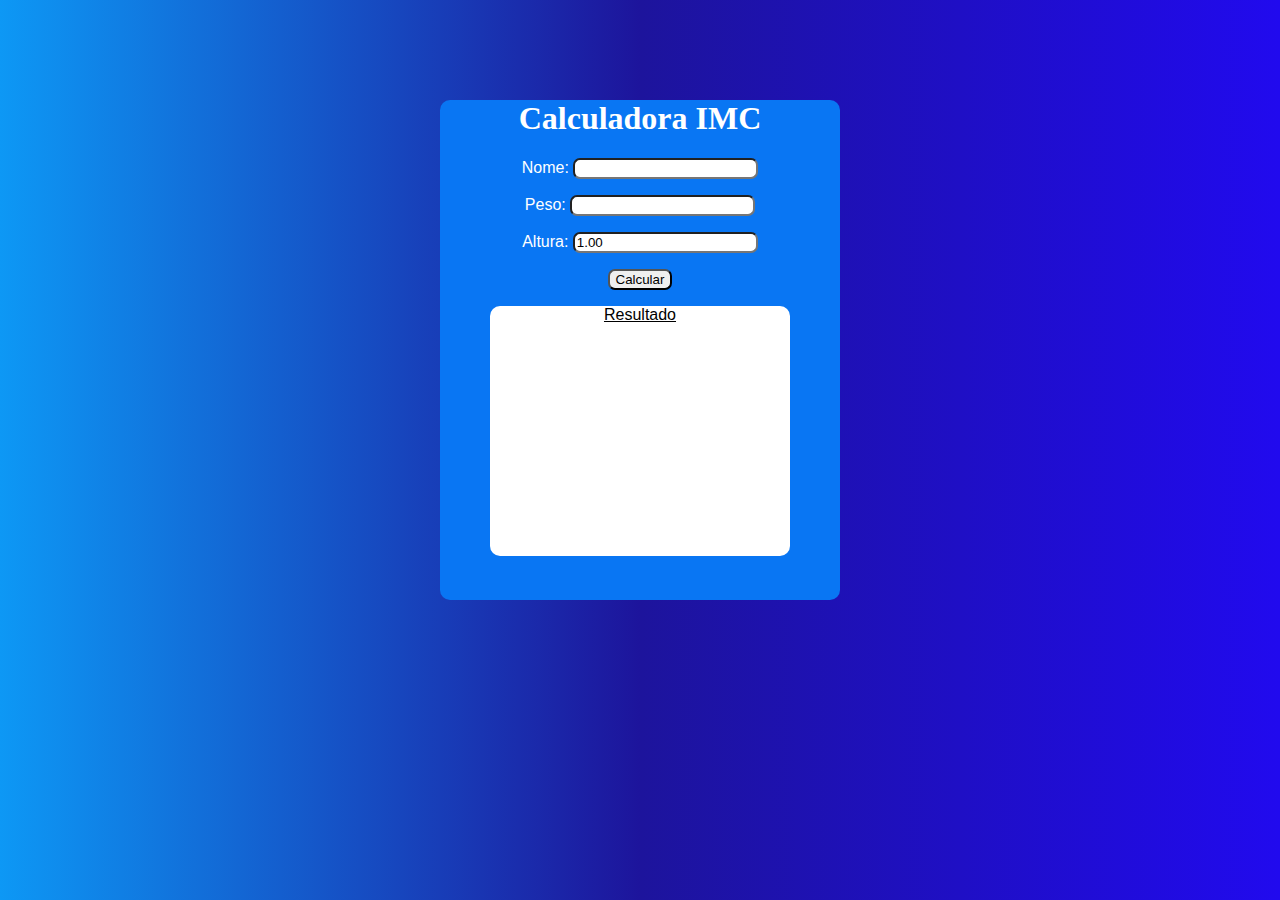
<file: Calculadora IMC/index.html>
<!DOCTYPE html>
<html lang="pt-br"> 
<head>
    <meta charset="UTF-8">
    <meta http-equiv="X-UA-Compatible" content="IE=edge">
    <meta name="viewport" content="width=device-width, initial-scale=1.0">
    <title>calulo imc</title>
</head>
<body>
<style>
   #cab{
       width: 400px;
       height: 500px;
       padding: auto;
       margin: auto;
       margin-top: 100px;
       background-color: #0976f3;
       border-radius: 10px;

   }
   #res{
       background-color: white;
       padding: auto;
       margin: auto;
width: 300px;
height: 250px;
border-radius: 10px;


   }
   #resultado{
       color: black;


   }
   #pre{
       color: black;

   }

    p{
        text-align: center;
        color: white;
        font-family: sans-serif;
    }
    body{
        background-image:linear-gradient(to right, #0d98f5, rgb(29, 20, 156), #210aee);
    
    }
    h1{ color: white;
text-align: center;

    }
    input{
        border-radius: 7px;
       
        
    }
    input:hover{
        border-radius: 7px;
        background-color: rgb(90, 163, 247);
        transition: 0.5s;
    }
  



</style>





    
<div id= 'cab'>
    <h1>Calculadora IMC</h1>
   <p>Nome: <input type="text" name="" id="nome"></p>
   <p>Peso: <input type="number" min="0" name="" id="peso"></p> 
   <p>Altura: <input type="number" placeholder="use . ou ," min="1.00" step="0.01" value="1.00"name="" id="altura"></p> 
  <p> <input type="button" value="Calcular" id="calcular" onclick = "imc()"></p>
 <div id="res">
     <p id="pre"><ins>Resultado</ins></p>
    <p id="resultado" >
 
    </p>
 </div>
  


</div>

<script>


function imc(){
    const nome = document.getElementById('nome').value;
    const peso = document.getElementById('peso').value;
    const altura = document.getElementById('altura').value;
    const resultado = document.getElementById('resultado')
    
    



if (nome !== ''&& peso !== '' && altura !== ''){
   
    var res= (peso / (altura * altura)).toFixed(1);
   

let clas = '';
if(res == 0.0){

clas = " digitando dados invalidos para um calculo correto"
}
else if(res < 18.5){
    clas = 'abaixo do peso';
}else if(res < 24.9){
    clas = 'com peso normal';
}else if(res < 29.9){
    clas = 'acima do peso';
}else if(res < 34.9){
    clas = 'com Obesidade grau I';
}else if(res < 40){
    clas = 'com obesidade grau II';
}else{
    clas = 'com obesidade grau III, CUIDADO!!!'}

resultado.textContent = `Olá ${nome} seu imc é: ${res}, você esta ${clas}`



}else{
        resultado.textContent = "preencha todos os dados"
    }
    








}

</script>



</body>
</html>
</file>
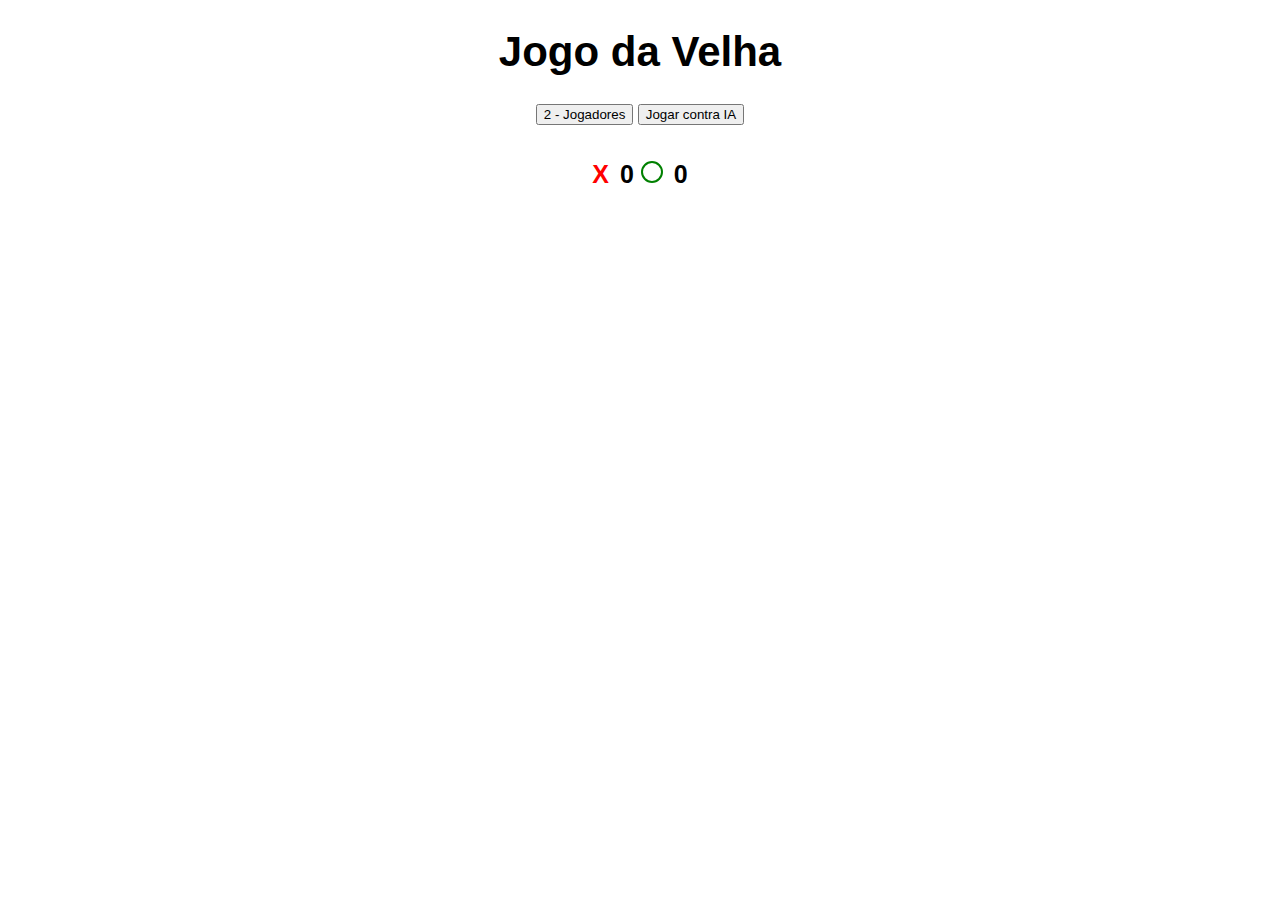
<file: JogoDaVelha/index.html>
<!DOCTYPE html>
<html lang="pt-br">
<head>
    <meta charset="UTF-8">
    <meta http-equiv="X-UA-Compatible" content="IE=edge">
    <meta name="viewport" content="width=device-width, initial-scale=1.0">
    <link rel="stylesheet" href="style.css">
    <title>Jogo da Velha</title>
</head>
<body>
    <h1>Jogo da Velha</h1>
    <div id="botoes">
        <button id="btn1"> 2 - Jogadores</button>
        <button id="btnIA">Jogar contra IA</button>
    </div>
    <div id="container" class="hide">
        <div class="box" id="bloco1"></div>
        <div class="box" id="bloco2"></div>
        <div class="box" id="bloco3"></div>
        <div class="box" id="bloco4"></div>
        <div class="box" id="bloco5"></div>
        <div class="box" id="bloco6"></div>
        <div class="box" id="bloco7"></div>
        <div class="box" id="bloco8"></div>
        <div class="box" id="bloco9"></div>

    </div>
    <div id="placar">
        <span class="placar-box">
            <span class="x-placar">X</span>
            <span class="valorx">0</span>
        </span>
        <span class="placar-box">
            <span class="o-placar"></span>
            <span class="valoro">0</span>
        </span>
    </div>
    <div id="simbol" class="hide">
        <div class="x">X</div>
        <div class="o"></div>
    </div>

    <div id="mensagem" class="hide">
        <p></p>
    </div>



    <script src="script.js"></script>
</body>
</html>
</file>
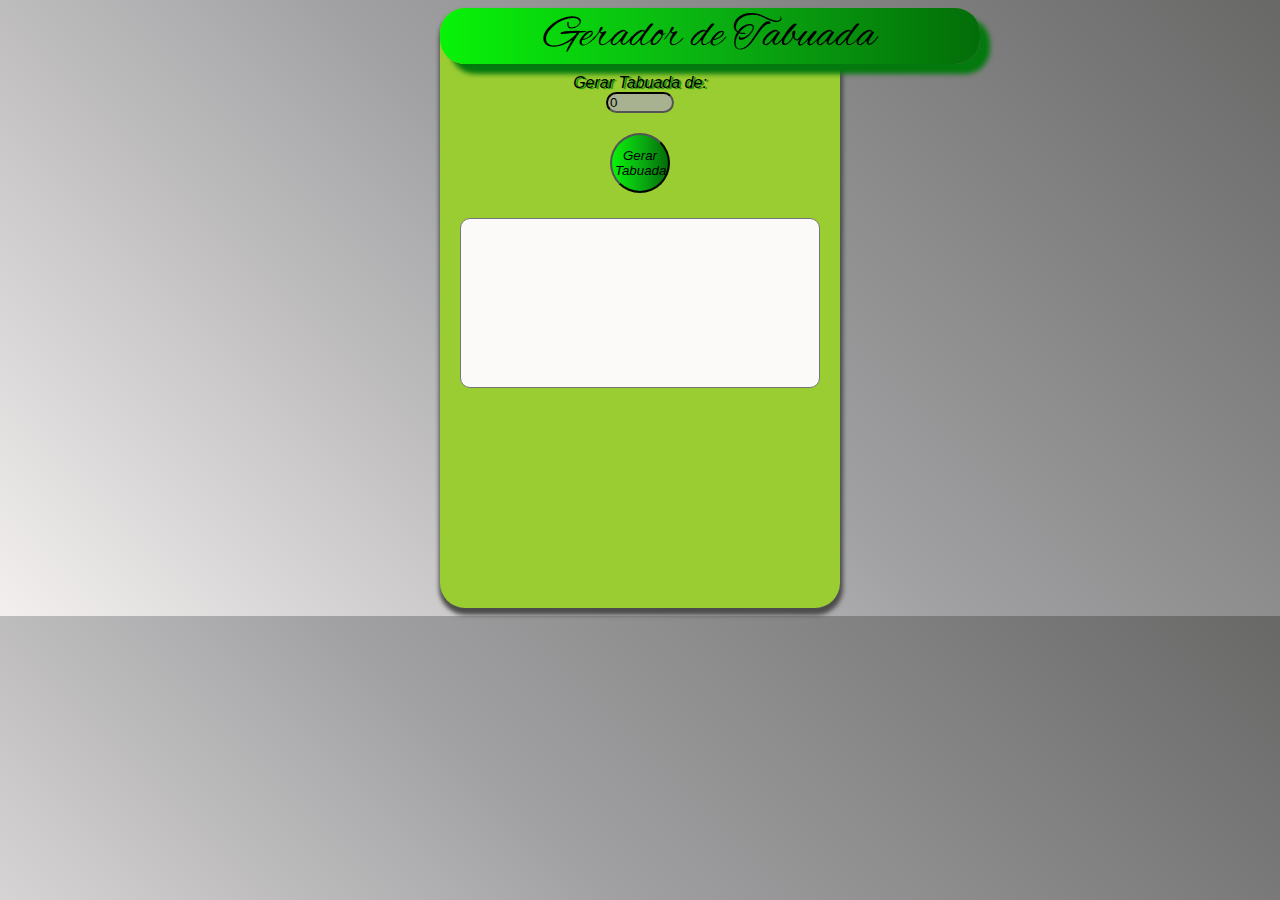
<file: NovaTabuada/index.html>
<!DOCTYPE html>
<html lang="pt-Br">
<head>
    <meta charset="UTF-8">
    <meta http-equiv="X-UA-Compatible" content="IE=edge">
    <meta name="viewport" content="width=device-width, initial-scale=1.0">
    <title>Tabuada</title>
    <link rel="stylesheet" href="tabstyle.css">
</head>
<body>
   <div class="container"> 
       <div class="txt">
        Gerador de Tabuada
    </div>
    <div class="cont">
        <label for="">Gerar Tabuada de:</label><br>
        <input type="number"  value = "0" name="numero" id="num"><br>
        <button  id="gerar">Gerar <br>Tabuada</button>
    </div id="msg">
    <select name="tabuada" id="tab" size="10"></select>
</div>




</body>
<script src="tabjs.js"></script>
</html>
</file>
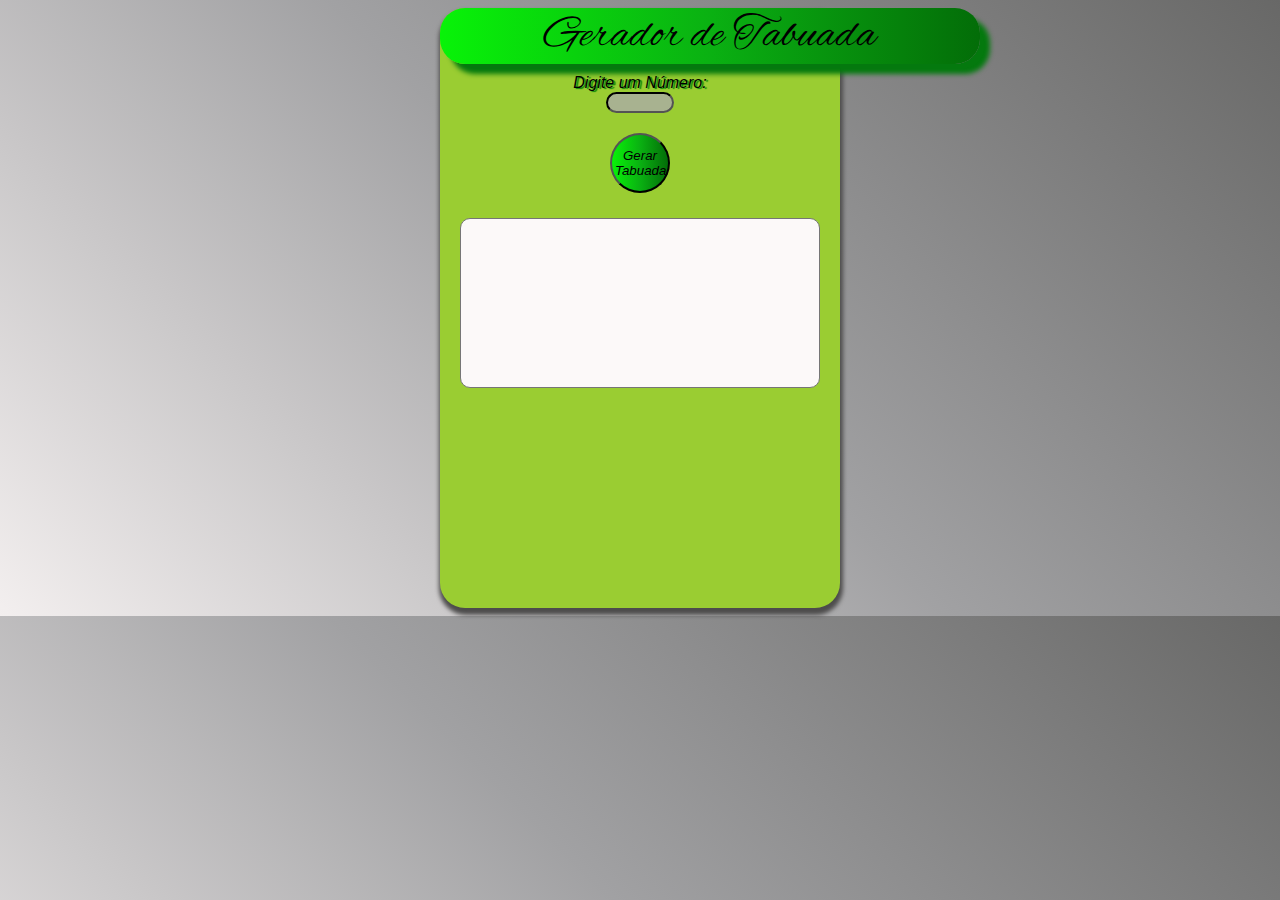
<file: NovaTabuada/Tabuada.html>
<!DOCTYPE html>
<html lang="pt-Br">
<head>
    <meta charset="UTF-8">
    <meta http-equiv="X-UA-Compatible" content="IE=edge">
    <meta name="viewport" content="width=device-width, initial-scale=1.0, max-scale=1.0">
    <title>Tabuada</title>
    <link rel="stylesheet" href="tabstyle.css">
</head>
<body>
   <div class="container"> 
       <div class="txt">
        Gerador de Tabuada
    </div>
    <div class="cont">
        <label for="">Digite um Número:</label><br>
        <input type="number" name="numero" id="num"><br>
        <button onclick="gerartab()" id="gerar">Gerar <br>Tabuada</button>
    </div>
    <select name="tabuada" id="tab" size="10"></select>
</div>




</body>
<script src="tabjs.js"></script>
</html>
</file>
<file: JogoDaVelha/style.css>
body {
    text-align: center;
    font-family: helvetica, sans-serif;
    
}
h1 {
    font-size: 42px;
}
.botoes button {
    border: none;
    padding: 12px 17px;
    margin: 0 10px;
}
#container {
    display: flex;
    margin: 0;
    width: 300px;
    flex-direction: row;
    flex-wrap: wrap;
    position: relative;
    margin-left: auto;
    margin-right: auto;
   
}
.box {
    height: 100px;
    border: 4px solid black;
    box-sizing: border-box;
    flex: 1 1 33%;
}
#bloco1, #bloco2, #bloco3{
    border-top: none;
}
#bloco1, #bloco4, #bloco7{
    border-left: none;
}
#bloco3, #bloco6, #bloco9{
    border-right: none;
}
#bloco7, #bloco8, #bloco9{
    border-bottom: none;
}

.x {
    font-size: 65px;
    color: red;
    display: inline-block;
    line-height: 100px;
}
.o {
    height: 50px;
    width: 50px;
    border: 5px solid blue;
    border-radius: 50%;
    display: inline-block;
    margin-top: 17px;
}
.hide {
    display: none !important;
}

/* placar */
#placar {
    font-weight: bold;
    font-size: 25px;
    margin-top: 35px;
    position: relative;
    margin-left: auto;
    margin-right: auto;
}
.x-placar {
    color: red;
    margin-right: 4px;
}
.o-placar {
    display: inline-block;
    width: 18px;
    height: 18px;
    border: 2px solid green ;
    border-radius: 50%;
    margin-right: 4px;
}
#mensagem p {
    position: absolute;
    background-color: black;
    font-size: 50px;
    margin-left: auto;
    margin-right: auto;
    left: 0;
    right: 0;
    color: white;
    top: 150px;
    width: 500px;
    padding: 25px;
    

}
</file>
<file: NovaTabuada/tabstyle.css>
@font-face {
    font-family: 'fonte';
    src: url("./AlexBrush-Regular.ttf");
}
body{
    background-image: linear-gradient(45deg, rgb(243, 239, 239), rgb(161, 161, 163), rgb(104, 104, 103));
}
.container{
margin: auto;
height: 600px;
width: 400px;
background: yellowgreen;
text-align: center;
border-radius: 25px;
box-shadow: rgb(77, 76, 76)  1px 5px 4px 2px;
}
.cont{
    
    padding: 10px;
    margin: auto;
    text-align: center;
    text-shadow: rgb(6, 134, 6) 2px 1px 1px ;
    font-family: sans-serif;
    font-style:oblique;
}
#num{
    width: 60px;
    box-shadow: 25px;
    border-radius: 12px;
    border-color: black;
    background: rgba(172, 170, 170, 0.781);
}/*#num:hover{
    width: 60px;
    height: 4vh;
    box-shadow: 25px;
    border-radius: 12px;
    border-color: black;
    background: rgba(243, 247, 246, 0.781);
}*/
#tab{
    width: 40vh;
    height: 170px;
    border-radius: 10px;
    background: rgb(252, 249, 249);
}#tab:hover{
    width: 40vh;
    height: 200px;
    border-radius: 10px;
    background:white;
    font-size: 16px;
}
.txt{
    background-image: linear-gradient(to right, rgb(8, 243, 8), rgb(10, 177, 18), rgb(3, 109, 8));
    font-family: fonte;
    font-size: 45px;
    margin-top: 40px;
    margin: 0 auto;
    width: 60vh;
    box-shadow: rgb(4, 121, 14) 10px 10px 5px;
    border-radius: 25px;
}
#gerar{
    height: 60px;
    width: 60px;
    margin: auto;
    padding: 3px;
    margin-top: 20px;
    margin-bottom: 15px;
    border-radius: 50%;
    background-image: linear-gradient(to right, rgb(8, 243, 8), rgb(10, 177, 18), rgb(3, 109, 8));
    font-style: italic;
}
#gerar:hover{
    height: 80px;
    width: 80px;
    margin: auto;
    padding: 3px;
    margin-top: 20px;
    border-radius: 50%;
    background-image: linear-gradient(to right, rgb(226, 235, 229), rgb(151, 155, 151), rgb(17, 17, 17));
    
}
@media(max-widht: 600px){
    body{
        background-image: linear-gradient(45deg, rgb(243, 239, 239), rgb(161, 161, 163), rgb(104, 104, 103));
    width: auto;
    height: auto;
    }
    .container{
    margin: auto;
    height: 400px;
    width: 200px;
    background: yellowgreen;
    text-align: center;
    border-radius: 25px;
    box-shadow: rgb(77, 76, 76)  1px 5px 4px 2px;
    }
    .cont{
        
        padding: 5px;
        margin: auto;
        text-align: center;
        text-shadow: rgb(6, 134, 6) 2px 1px 1px ;
        font-family: sans-serif;
        font-style:oblique;
    }
    #num{
        width: 60px;
        box-shadow: 25px;
        border-radius: 12px;
        border-color: black;
        background: rgba(172, 170, 170, 0.781);
    }/*#num:hover{
        width: 60px;
        height: 4vh;
        box-shadow: 25px;
        border-radius: 12px;
        border-color: black;
        background: rgba(243, 247, 246, 0.781);
    }*/
    #tab{
        width: 40vh;
        height: 170px;
        border-radius: 10px;
        background: rgb(252, 249, 249);
    }#tab:hover{
        width: 40vh;
        height: 200px;
        border-radius: 10px;
        background:white;
        font-size: 16px;
    }
    .txt{
        background-image: linear-gradient(to right, rgb(8, 243, 8), rgb(10, 177, 18), rgb(3, 109, 8));
        font-family: fonte;
        font-size: 45px;
        margin-top: 40px;
        margin: 0 auto;
        width: 60vh;
        box-shadow: rgb(4, 121, 14) 10px 10px 5px;
        border-radius: 25px;
    }
    #gerar{
        height: 60px;
        width: 60px;
        margin: auto;
        padding: 3px;
        margin-top: 20px;
        margin-bottom: 15px;
        border-radius: 50%;
        background-image: linear-gradient(to right, rgb(8, 243, 8), rgb(10, 177, 18), rgb(3, 109, 8));
        font-style: italic;
    }
    #gerar:hover{
        height: 80px;
        width: 80px;
        margin: auto;
        padding: 3px;
        margin-top: 20px;
        border-radius: 50%;
        background-image: linear-gradient(to right, rgb(226, 235, 229), rgb(151, 155, 151), rgb(17, 17, 17));
        
    }
}
</file>
